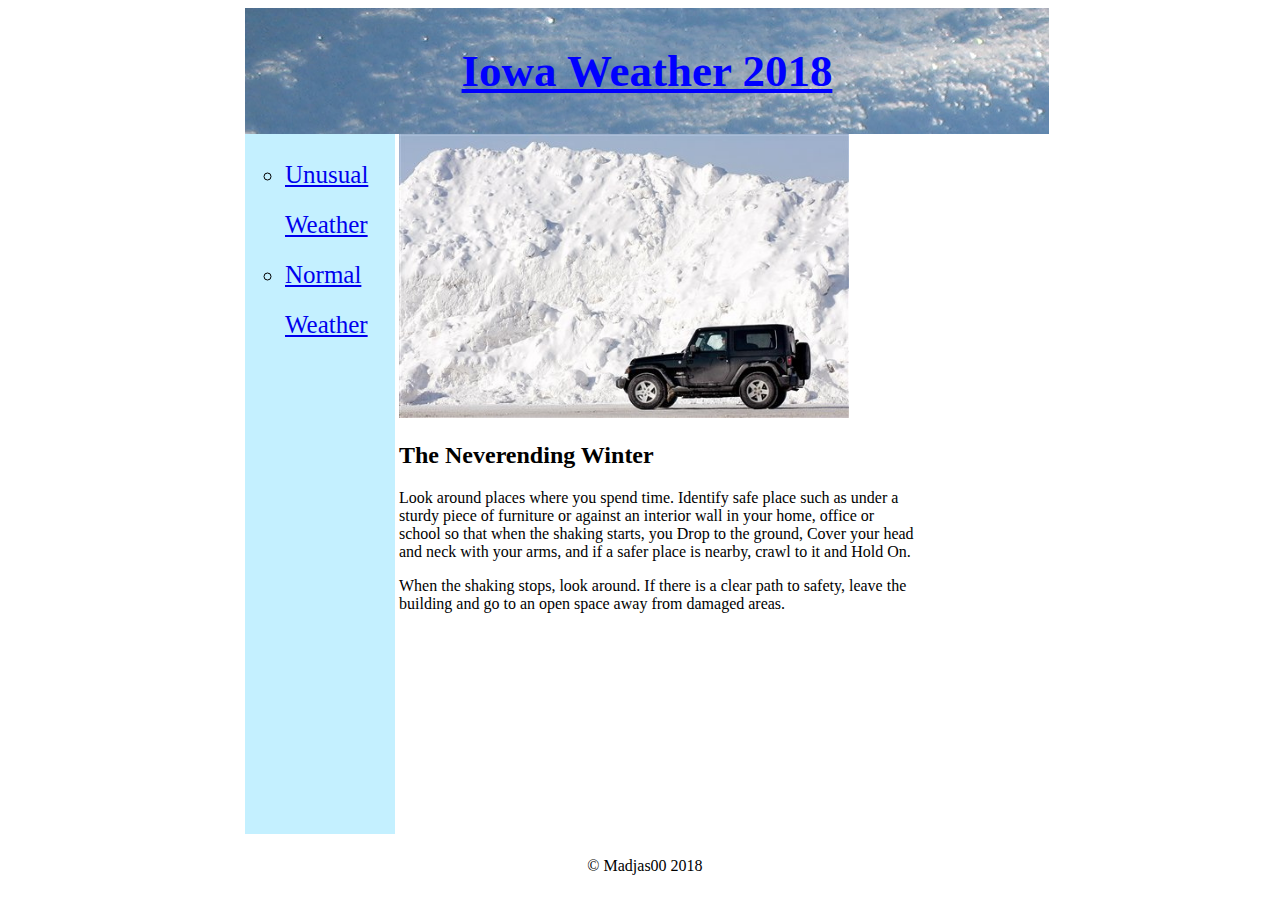
<file: index.html>
<!DOCTYPE html>
<html>
    <head>
        <title>Code 101 Template</title>
        <link rel="stylesheet" href="thundersnow.css">
    </head>

    <body>
<div class=wrapper>
        <header>
            <h1>Iowa Weather 2018</h1>
        </header>

        <nav>
            <ul>
              <li><a href="unusual_weather.html">Unusual Weather</a></li>
              <li><a href="normalweather.html">Normal Weather</a></li>
            </ul>
        </nav>

        <section>
            <img src="img/snowcar.jpg" width=450 /> <br />
                <article>
                  <h2>The Neverending Winter</h2>
                  <p>
                  Look around places where you spend time.  Identify safe place such as under a sturdy piece of furniture or against an interior wall
                  in your home, office or school so that when the shaking starts, you Drop to the ground, Cover your head and neck with your arms, and
                  if a safer place is nearby, crawl to it and Hold On.
                  </p>
                  <p>
                  When the shaking stops, look around. If there is a clear path to safety, leave the building and go to an open space away from damaged
                  areas.
                  </p>
                </article>
        </section>
        <aside>
          </a>
        </aside>
        <footer>
        &#169; Madjas00 2018
        </footer>
</div>
    </body>
</html>
</file>
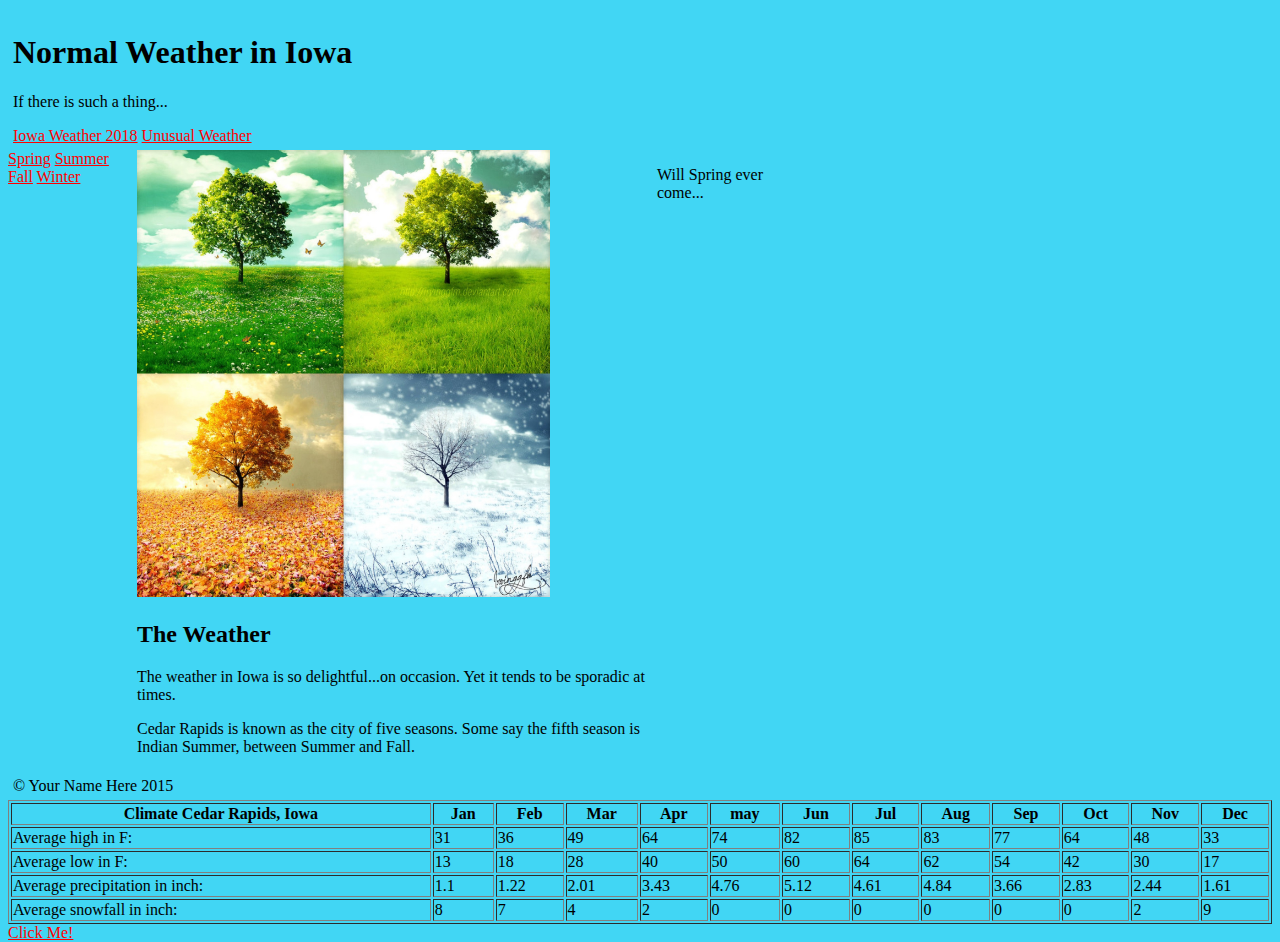
<file: normalweather.html>
<!DOCTYPE html>
<html>
    <head>
        <title>Code 101 Template</title>
        <link rel="stylesheet" href="styles1.css">
    </head>

    <body>

        <header>
            <h1>Normal Weather in Iowa</h1>
            <p>If there is such a thing...</p>
            <a href="index.html" class="button">Iowa Weather 2018</a>
            <a href="unusual_weather.html" class="button">Unusual Weather</a>

        </header>
        <nav>
<a href="">Spring</a>
<a href="">Summer</a>
<a href="">Fall</a>
<a href="">Winter</a>
        </nav>

        <section>
            <img src="img/four-seasons.jpg" alt="Four Seasons" /> <br />
                <article>
                  <h2>The Weather</h2>
                  <p>
                  The weather in Iowa is so delightful...on occasion.  Yet it tends to be sporadic at times.


                  </p>
                  <p>
                  Cedar Rapids is known as the city of five seasons.  Some say the fifth season is Indian Summer, between Summer and Fall.
                  </p>
                </article>
        </section>
        <aside>
            <p>
            Will Spring ever come...
            </p>
        </aside>
        <footer>
        &#169; Your Name Here 2015
        </footer>



    <table style="width:100%" border="1px">
      <tr>
        <th>Climate Cedar Rapids, Iowa</th>
        <th>Jan</th>
        <th>Feb</th>
        <th>Mar</th>
        <th>Apr</th>
        <th>may</th>
        <th>Jun</th>
        <th>Jul</th>
        <th>Aug</th>
        <th>Sep</th>
        <th>Oct</th>
        <th>Nov</th>
        <th>Dec</th>

      </tr>
      <tr>
        <td>Average high in F:</td>
        <td>31</td>
        <td>36</td>
        <td>49</td>
        <td>64</td>
        <td>74</td>
        <td>82</td>
        <td>85</td>
        <td>83</td>
        <td>77</td>
        <td>64</td>
        <td>48</td>
        <td>33</td>
      </tr>
      <tr>
        <td>Average low in F:</td>
        <td>13</td>
        <td>18</td>
        <td>28</td>
        <td>40</td>
        <td>50</td>
        <td>60</td>
        <td>64</td>
        <td>62</td>
        <td>54</td>
        <td>42</td>
        <td>30</td>
        <td>17</td>
      </tr>
      <tr>
        <td>Average precipitation in inch:</td>
        <td>1.1</td>
        <td>1.22</td>
        <td>2.01</td>
        <td>3.43</td>
        <td>4.76</td>
        <td>5.12</td>
        <td>4.61</td>
        <td>4.84</td>
        <td>3.66</td>
        <td>2.83</td>
        <td>2.44</td>
        <td>1.61</td>
      </tr>
      <tr>
        <td>Average snowfall in inch:</td>
        <td>8</td>
        <td>7</td>
        <td>4</td>
        <td>2</td>
        <td>0</td>
        <td>0</td>
        <td>0</td>
        <td>0</td>
        <td>0</td>
        <td>0</td>
        <td>2</td>
        <td>9</td>
      </tr>
    </table>
        <a href="" class="button">Click Me!</a>
  </body>
</html>
</file>
<file: thundersnow.css>
html {
  height: 100%;
  background-color: white;
  width: 100%
}

body {
  height: 100%;
}

.wrapper{
  margin: 0 auto;
  width: 790px;
}

header {
  padding: 7px;
  display: block;
  width: 790px;
  text-align: center;
  background-image: url("img/snow.jpg");
}

h1{

  font-size: 45px;
  color: blue;
  text-decoration: underline;

}
nav {
  line-height:2;
  background-color:#c4f0ff;
  width:150px;
  display: inline-block;
  vertical-align: top;
  height:700px
}

nav ul {
  list-style-type: circle;
  text-decoration-style: solid;
}
nav li {
  font-size: 25px
}
a {
    color: ;
}

section {
  width: 516px;
  display: inline-block;
}

aside {
  width: 125px;
  display: inline-block;
  vertical-align: top;
  background-color:;
  font-size: ;
}

aside ul {
  list-style-type: none;
}

footer {
  width: 790px;
  background-color:;
  text-align:center;
  padding:5px;
  display: block;
}
</file>
<file: styles1.css>
/* Note to students: Some properties are given to you to fill out,
others you can modify as they stand, and if you have time,
there are definitely some properties you should add! */

html {
  height: 100%;
}

body {
  height: 100%;
  background-color: #41d6f4;
}

header {
  padding: 5px;
  display: block;
  width: 790px;
}

nav {
  line-height:;
  background-color:;
  width:125px;
  display: inline-block;
  vertical-align: top;
}

nav ul {
  list-style-type: none;
}

a {
    color: red ;
}

section {
  width: 516px;
  display: inline-block;
}

aside {
  width: 125px;
  display: inline-block;
  vertical-align: top;
  background-color:;
  font-size: ;
}

aside ul {
  list-style-type: none;
}

footer {
  width: 790px;
  background-color:;
  text-align:;
  padding:5px;
  display: block;
}
img {
  width: 80%;
}
</file>
